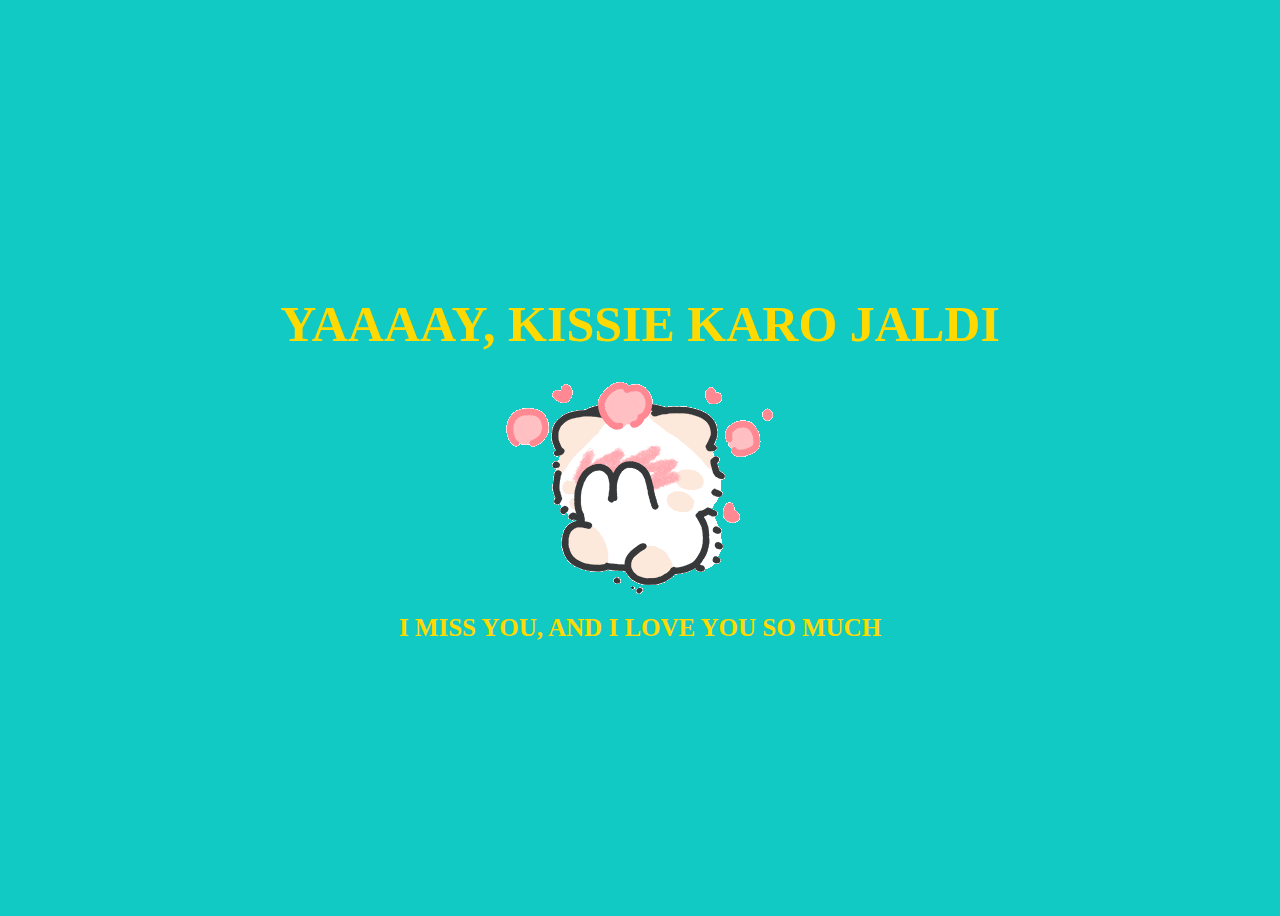
<file: yes.html>
<!DOCTYPE html>
<html lang="en">
    <head>
        <link rel="stylesheet" href="./style/css/yes_styles.css">
        
    </head> 
    <body>
        <div class="container">
            <div >
                <h1 class = "header_text"> YAAAAY, KISSIE KARO JALDI </h1>
            </div>
            <div class="gif_container">
                <img src="./style/images/cute-cat.gif" alt="Cute animated illustration">
            </div>
            <p class = "text"> I MISS YOU, AND I LOVE YOU SO MUCH </p>
        </div>
       
    </body> 
</html>
</file>
<file: style/css/yes_styles.css>
body {
    display: flex;
    justify-content: center;
    align-items: center;
    height: 100vh;
    background-color: #11cac4;
}

/* Position the "No" button absolutely within body */
#noButton {
    position: absolute;
    margin-left: 150px;
    transition: 0.5s;
    /* Smooth movement */
}

#yesButton {
    position: absolute;
    margin-right: 150px;
    /* Smooth movement */
}

.header_text {
    font-family: 'Nunito';
    font-size: 50px;
    font-weight: bold;
    color: #ffd900;
    text-align: center;
    margin-top: 20px;
    margin-bottom: 0px;
}

.text {
    font-family: 'Nunito';
    font-size: 25px;
    font-weight: bold;
    color: #ffd900;
    text-align: center;
    margin-top: 20px;
    margin-bottom: 0px;
}

.buttons {
    display: flex;
    flex-direction: row;
    justify-content: center;
    align-items: center;
    margin-top: 20px;
    margin-left: 20px;
    /* optional: adds some space between the buttons */
}

.btn {
    background-color: #46fbf5;
    color: #ffd900;
    padding: 15px 32px;
    text-align: center;
    display: inline-block;
    font-size: 16px;
    margin: 4px 2px;
    cursor: pointer;
    border: none;
    border-radius: 12px;
    transition: background-color 0.3s ease;
}

.btn:hover {
    background-color: #FAF9F6;
}

.gif_container {
    display: flex;
    justify-content: center;
    align-items: center;
}
</file>
